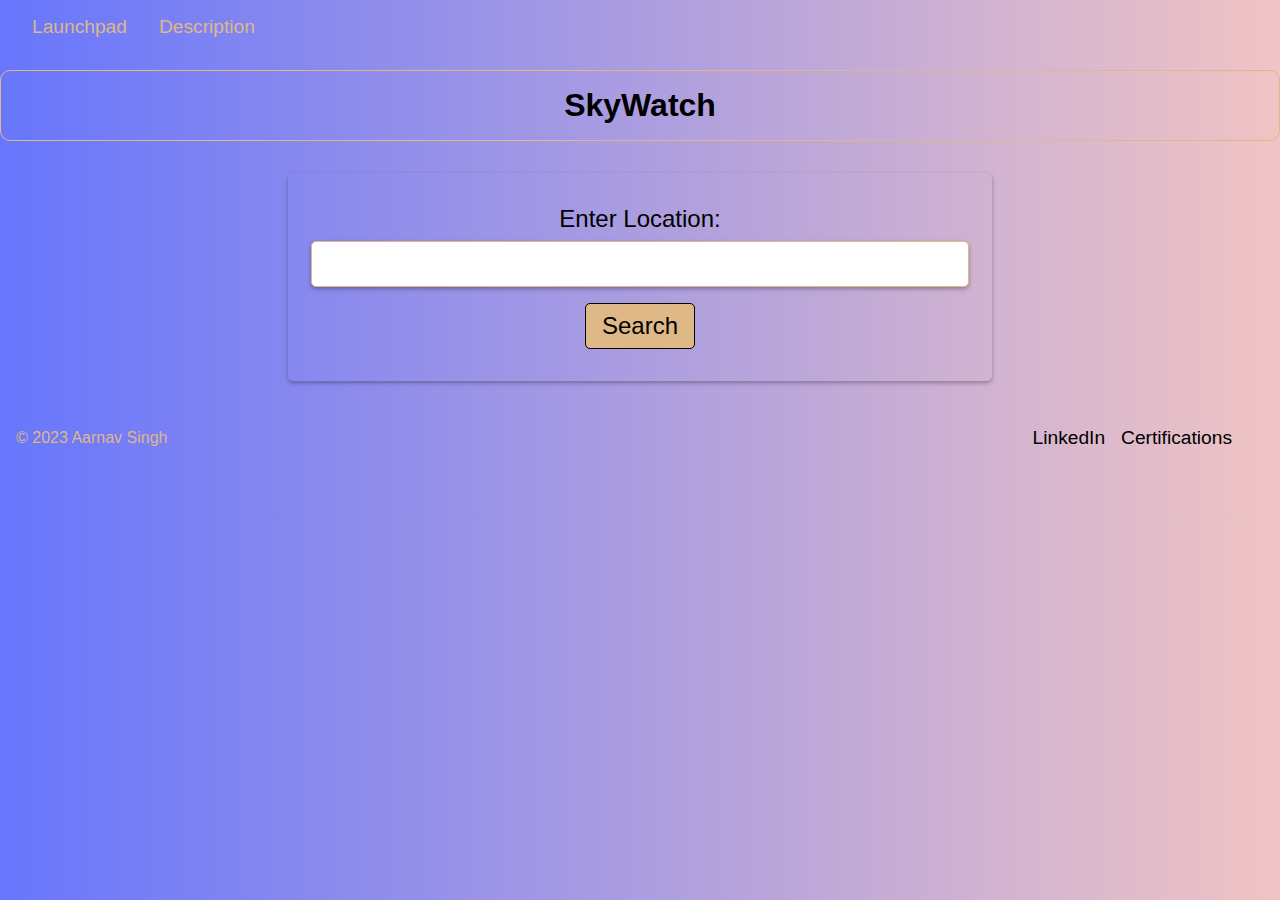
<file: index.html>
<!DOCTYPE html>
<html lang="en">
<head>
    <meta charset="UTF-8">

    <meta http-equiv="X-UA-Compatible" content="IE=edge">
    <meta name="viewport" content="width=device-width, initial-scale=1.0">

    <link rel="stylesheet" href="style.css">

    <title>SkyWatch</title>
</head>

<body>

    <nav>
        <ul>
            <li><a href="index.html">Launchpad</a></li>
            <li><a href="exp.html">Description</a></li>
        </ul>
    </nav>

    <h1>SkyWatch</h1>

    <form>
      <label for="location">Enter Location:</label>
      <input type="text" id="location" name="location">
      <button type="submit">Search</button>
    </form>

    <div id="weather"></div>

    

    <footer>
        <p>&copy; 2023 Aarnav Singh</p>
        <nav>
          <a href="https://www.linkedin.com/in/aarnavsinghh" target="_blank">LinkedIn</a>
          <a href="https://cdn.shopify.com/s/files/1/0694/7792/5170/files/Aarnav_Singh.pdf?v=1673245805" target="_blank">Certifications</a>
        </nav>
    </footer>
         

    <script src="app.js"></script>
  </body>
</html>
</file>
<file: style.css>
nav 
{
    background-color: linear-gradient(to right, #6776fc, #f0c4c4);
    display: flex;
    justify-content: space-between;
    align-items: center;
    padding: 1rem;
}
  
nav ul 
{
    display: flex;
    justify-content: flex-end;
    align-items: center;
    margin: 0;
    padding: 0;
    list-style: none;
}
  
nav li 
{
    padding: 0 1rem;
}
  
nav a 
{
    color: burlywood;
    text-decoration: none;
    font-size: 1.2rem;
}
  
body 
{
    margin: 0;
    font-family: sans-serif;
    background: linear-gradient(to right, #6776fc, #f0c4c4);
    height: 100%;
    position: relative;
    padding-bottom: 50px;
}
  
h1 
{
    text-align: center;
    margin: 1rem 0;
    color: black;
    border: solid 1px burlywood;
    padding: 1rem;
    background-color: linear-gradient(to right, #6776fc, #f0c4c4);
    border-radius: 10px;
}

form 
{
    display: flex;
    flex-direction: column;
    align-items: center;
    margin: 2rem auto;
    padding: 2rem;
    box-shadow: 0 2px 4px rgba(0,0,0,.3);
    border-radius: 5px;
    max-width: 50%;
}

label 
{
    font-size: 1.5rem;
    margin-bottom: .5rem;
}

input[type="text"] 
{
    width: 100%;
    padding: .5rem;
    font-size: 1.5rem;
    border-radius: 5px;
    border: solid 1px burlywood;
    box-shadow: 0 2px 4px rgba(0,0,0,.3);
    margin-bottom: 1rem;
}

button 
{
    padding: .5rem 1rem;
    font-size: 1.5rem;
    border-radius: 5px;
    border: solid 1px black;
    background-color: burlywood;
    color: black;
    cursor: pointer;
}


#error-message 
{
    color: red;
    text-align: center;
    margin: 1rem 0;
    font-size: 1.5rem;
}

#weather-container 
{
    display: flex;
    flex-direction: column;
    align-items: center;
    margin: 2rem auto;
    padding: 2rem;
    box-shadow: 0 2px 4px rgba(0,0,0,.3);
    border-radius: 5px;
    max-width: 50%;
}
  
#weather-container h2 
{
    text-align: center;
    margin-bottom: 1rem;
    font-size: 2rem;
}
  
#weather-container p 
{
    font-size: 1.5rem;
    margin-bottom: .5rem;
}

footer 
{
    position: relative;
    bottom: 0;
    left: 0;
    background-color: linear-gradient(to right, #6776fc, #f0c4c4);
    color: burlywood;
    width: 100%;
    height: 50px;
    display: flex;
    justify-content: space-between;
    align-items: center;
    padding: 1rem;
    box-sizing: border-box;
} 

footer p 
{
    margin: 0;
}
  
footer nav 
{
    margin: 0;
}
  
footer a 
{
    color: black;
    text-decoration: none;
    margin-right: 1rem;
}
  
footer a:hover 
{
    text-decoration: underline;
}
  
@media screen and (max-width: 767px) 
{
    footer 
    {
      position: static;
    }
}
</file>
